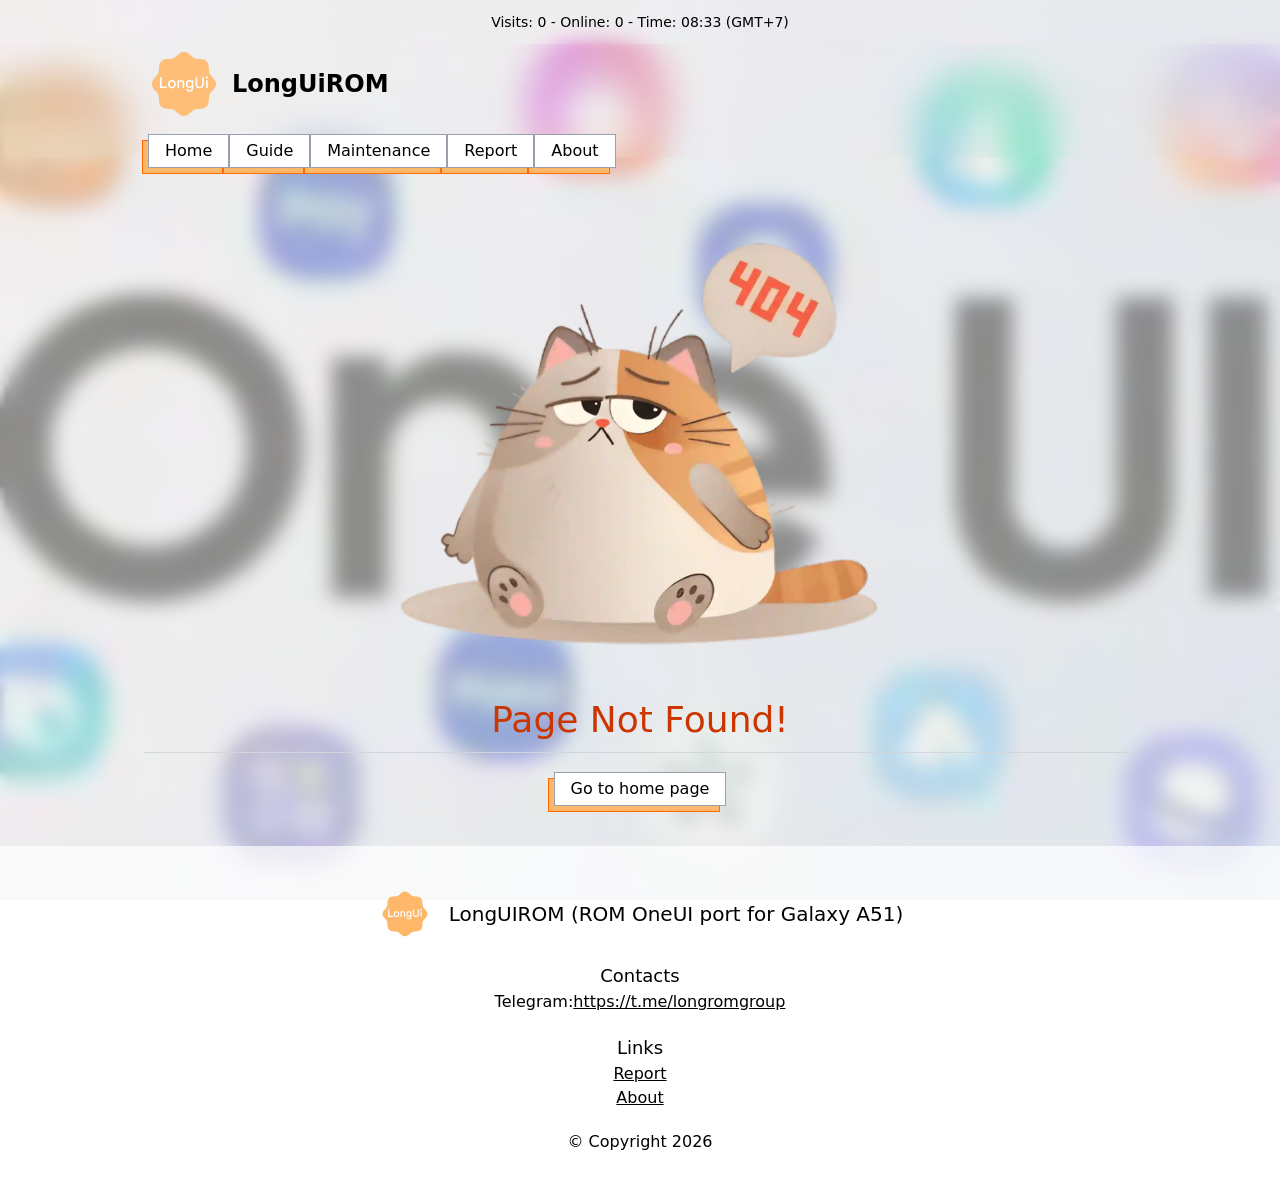
<file: index.html>
<!doctype html><html lang="en"><head><meta charset="utf-8"><meta name="viewport" content="width=device-width,initial-scale=1"><meta name="theme-color" content="#000000"><link rel="icon" type="image/svg+xml" href="/assets/%E2%B2%A4%E2%B2%A4%E2%B2%A4%D0%A1C%D0%A1%E1%8F%9F.svg"><script type="module" crossorigin src="/assets/ϹCᏟᏟϹᏟС.js"></script><link rel="modulepreload" crossorigin href="/assets/CⲤᏟⲤССᏟ.js"><link rel="stylesheet" crossorigin href="/assets/ᏟᏟⲤϹᏟⲤC.css"></head><body><noscript>You need to enable JavaScript to run this app.</noscript><div id="root"></div></body></html>
</file>
<file: assets/ᏟᏟⲤϹᏟⲤC.css>
@layer properties{@supports (((-webkit-hyphens:none)) and (not (margin-trim:inline))) or ((-moz-orient:inline) and (not (color:rgb(from red r g b)))){*,:before,:after,::backdrop{--tw-translate-x:0;--tw-translate-y:0;--tw-translate-z:0;--tw-rotate-x:initial;--tw-rotate-y:initial;--tw-rotate-z:initial;--tw-skew-x:initial;--tw-skew-y:initial;--tw-border-style:solid;--tw-font-weight:initial;--tw-blur:initial;--tw-brightness:initial;--tw-contrast:initial;--tw-grayscale:initial;--tw-hue-rotate:initial;--tw-invert:initial;--tw-opacity:initial;--tw-saturate:initial;--tw-sepia:initial;--tw-drop-shadow:initial;--tw-drop-shadow-color:initial;--tw-drop-shadow-alpha:100%;--tw-drop-shadow-size:initial;--tw-backdrop-blur:initial;--tw-backdrop-brightness:initial;--tw-backdrop-contrast:initial;--tw-backdrop-grayscale:initial;--tw-backdrop-hue-rotate:initial;--tw-backdrop-invert:initial;--tw-backdrop-opacity:initial;--tw-backdrop-saturate:initial;--tw-backdrop-sepia:initial;--tw-content:""}}}@layer theme{:root,:host{--font-sans:ui-sans-serif,system-ui,sans-serif,"Apple Color Emoji","Segoe UI Emoji","Segoe UI Symbol","Noto Color Emoji";--font-mono:ui-monospace,SFMono-Regular,Menlo,Monaco,Consolas,"Liberation Mono","Courier New",monospace;--color-red-300:oklch(80.8% .114 19.571);--color-red-500:oklch(63.7% .237 25.331);--color-orange-100:oklch(95.4% .038 75.164);--color-orange-200:oklch(90.1% .076 70.697);--color-orange-300:oklch(83.7% .128 66.29);--color-orange-400:oklch(75% .183 55.934);--color-orange-500:oklch(70.5% .213 47.604);--color-orange-700:oklch(55.3% .195 38.402);--color-orange-800:oklch(47% .157 37.304);--color-green-300:oklch(87.1% .15 154.449);--color-green-500:oklch(72.3% .219 149.579);--color-blue-400:oklch(70.7% .165 254.624);--color-blue-500:oklch(62.3% .214 259.815);--color-violet-300:oklch(81.1% .111 293.571);--color-violet-500:oklch(60.6% .25 292.717);--color-gray-300:oklch(87.2% .01 258.338);--color-gray-400:oklch(70.7% .022 261.325);--color-gray-500:oklch(55.1% .027 264.364);--color-gray-600:oklch(44.6% .03 256.802);--color-gray-700:oklch(37.3% .034 259.733);--color-gray-800:oklch(27.8% .033 256.848);--color-black:#000;--color-white:#fff;--spacing:.25rem;--text-sm:.875rem;--text-sm--line-height:calc(1.25/.875);--text-lg:1.125rem;--text-lg--line-height:calc(1.75/1.125);--text-xl:1.25rem;--text-xl--line-height:calc(1.75/1.25);--text-2xl:1.5rem;--text-2xl--line-height:calc(2/1.5);--text-4xl:2.25rem;--text-4xl--line-height:calc(2.5/2.25);--text-5xl:3rem;--text-5xl--line-height:1;--font-weight-medium:500;--font-weight-semibold:600;--radius-lg:.5rem;--blur-lg:16px;--default-transition-duration:.15s;--default-transition-timing-function:cubic-bezier(.4,0,.2,1);--default-font-family:var(--font-sans);--default-mono-font-family:var(--font-mono)}}@layer base{*,:after,:before,::backdrop{box-sizing:border-box;border:0 solid;margin:0;padding:0}::file-selector-button{box-sizing:border-box;border:0 solid;margin:0;padding:0}html,:host{-webkit-text-size-adjust:100%;tab-size:4;line-height:1.5;font-family:var(--default-font-family,ui-sans-serif,system-ui,sans-serif,"Apple Color Emoji","Segoe UI Emoji","Segoe UI Symbol","Noto Color Emoji");font-feature-settings:var(--default-font-feature-settings,normal);font-variation-settings:var(--default-font-variation-settings,normal);-webkit-tap-highlight-color:transparent}hr{height:0;color:inherit;border-top-width:1px}abbr:where([title]){-webkit-text-decoration:underline dotted;text-decoration:underline dotted}h1,h2,h3,h4,h5,h6{font-size:inherit;font-weight:inherit}a{color:inherit;-webkit-text-decoration:inherit;text-decoration:inherit}b,strong{font-weight:bolder}code,kbd,samp,pre{font-family:var(--default-mono-font-family,ui-monospace,SFMono-Regular,Menlo,Monaco,Consolas,"Liberation Mono","Courier New",monospace);font-feature-settings:var(--default-mono-font-feature-settings,normal);font-variation-settings:var(--default-mono-font-variation-settings,normal);font-size:1em}small{font-size:80%}sub,sup{vertical-align:baseline;font-size:75%;line-height:0;position:relative}sub{bottom:-.25em}sup{top:-.5em}table{text-indent:0;border-color:inherit;border-collapse:collapse}:-moz-focusring{outline:auto}progress{vertical-align:baseline}summary{display:list-item}ol,ul,menu{list-style:none}img,svg,video,canvas,audio,iframe,embed,object{vertical-align:middle;display:block}img,video{max-width:100%;height:auto}button,input,select,optgroup,textarea{font:inherit;font-feature-settings:inherit;font-variation-settings:inherit;letter-spacing:inherit;color:inherit;opacity:1;background-color:#0000;border-radius:0}::file-selector-button{font:inherit;font-feature-settings:inherit;font-variation-settings:inherit;letter-spacing:inherit;color:inherit;opacity:1;background-color:#0000;border-radius:0}:where(select:is([multiple],[size])) optgroup{font-weight:bolder}:where(select:is([multiple],[size])) optgroup option{padding-inline-start:20px}::file-selector-button{margin-inline-end:4px}::placeholder{opacity:1}@supports (not ((-webkit-appearance:-apple-pay-button))) or (contain-intrinsic-size:1px){::placeholder{color:currentColor}@supports (color:color-mix(in lab,red,red)){::placeholder{color:color-mix(in oklab,currentcolor 50%,transparent)}}}textarea{resize:vertical}::-webkit-search-decoration{-webkit-appearance:none}::-webkit-date-and-time-value{min-height:1lh;text-align:inherit}::-webkit-datetime-edit{display:inline-flex}::-webkit-datetime-edit-fields-wrapper{padding:0}::-webkit-datetime-edit{padding-block:0}::-webkit-datetime-edit-year-field{padding-block:0}::-webkit-datetime-edit-month-field{padding-block:0}::-webkit-datetime-edit-day-field{padding-block:0}::-webkit-datetime-edit-hour-field{padding-block:0}::-webkit-datetime-edit-minute-field{padding-block:0}::-webkit-datetime-edit-second-field{padding-block:0}::-webkit-datetime-edit-millisecond-field{padding-block:0}::-webkit-datetime-edit-meridiem-field{padding-block:0}::-webkit-calendar-picker-indicator{line-height:1}:-moz-ui-invalid{box-shadow:none}button,input:where([type=button],[type=reset],[type=submit]){appearance:button}::file-selector-button{appearance:button}::-webkit-inner-spin-button{height:auto}::-webkit-outer-spin-button{height:auto}[hidden]:where(:not([hidden=until-found])){display:none!important}}@layer components;@layer utilities{.absolute{position:absolute}.fixed{position:fixed}.relative{position:relative}.static{position:static}.inset-0{inset:calc(var(--spacing)*0)}.top-0{top:calc(var(--spacing)*0)}.top-\[-4px\]{top:-4px}.right-\[-4px\]{right:-4px}.bottom-\[-4px\]{bottom:-4px}.left-0{left:calc(var(--spacing)*0)}.left-\[-4px\]{left:-4px}.z-10{z-index:10}.z-50{z-index:50}.container{width:100%}@media (min-width:40rem){.container{max-width:40rem}}@media (min-width:60rem){.container{max-width:60rem}}@media (min-width:64rem){.container{max-width:64rem}}.container{margin-inline:auto;padding-inline:1rem}.mx-auto{margin-inline:auto}.my-3{margin-block:calc(var(--spacing)*3)}.prose{color:var(--tw-prose-body);max-width:65ch}.prose :where(p):not(:where([class~=not-prose],[class~=not-prose] *)){margin-top:1.25em;margin-bottom:1.25em}.prose :where([class~=lead]):not(:where([class~=not-prose],[class~=not-prose] *)){color:var(--tw-prose-lead);margin-top:1.2em;margin-bottom:1.2em;font-size:1.25em;line-height:1.6}.prose :where(a):not(:where([class~=not-prose],[class~=not-prose] *)){color:var(--tw-prose-links);font-weight:500;text-decoration:underline}.prose :where(strong):not(:where([class~=not-prose],[class~=not-prose] *)){color:var(--tw-prose-bold);font-weight:600}.prose :where(a strong):not(:where([class~=not-prose],[class~=not-prose] *)),.prose :where(blockquote strong):not(:where([class~=not-prose],[class~=not-prose] *)),.prose :where(thead th strong):not(:where([class~=not-prose],[class~=not-prose] *)){color:inherit}.prose :where(ol):not(:where([class~=not-prose],[class~=not-prose] *)){margin-top:1.25em;margin-bottom:1.25em;padding-inline-start:1.625em;list-style-type:decimal}.prose :where(ol[type=A]):not(:where([class~=not-prose],[class~=not-prose] *)){list-style-type:upper-alpha}.prose :where(ol[type=a]):not(:where([class~=not-prose],[class~=not-prose] *)){list-style-type:lower-alpha}.prose :where(ol[type=A s]):not(:where([class~=not-prose],[class~=not-prose] *)){list-style-type:upper-alpha}.prose :where(ol[type=a s]):not(:where([class~=not-prose],[class~=not-prose] *)){list-style-type:lower-alpha}.prose :where(ol[type=I]):not(:where([class~=not-prose],[class~=not-prose] *)){list-style-type:upper-roman}.prose :where(ol[type=i]):not(:where([class~=not-prose],[class~=not-prose] *)){list-style-type:lower-roman}.prose :where(ol[type=I s]):not(:where([class~=not-prose],[class~=not-prose] *)){list-style-type:upper-roman}.prose :where(ol[type=i s]):not(:where([class~=not-prose],[class~=not-prose] *)){list-style-type:lower-roman}.prose :where(ol[type="1"]):not(:where([class~=not-prose],[class~=not-prose] *)){list-style-type:decimal}.prose :where(ul):not(:where([class~=not-prose],[class~=not-prose] *)){margin-top:1.25em;margin-bottom:1.25em;padding-inline-start:1.625em;list-style-type:disc}.prose :where(ol>li):not(:where([class~=not-prose],[class~=not-prose] *))::marker{color:var(--tw-prose-counters);font-weight:400}.prose :where(ul>li):not(:where([class~=not-prose],[class~=not-prose] *))::marker{color:var(--tw-prose-bullets)}.prose :where(dt):not(:where([class~=not-prose],[class~=not-prose] *)){color:var(--tw-prose-headings);margin-top:1.25em;font-weight:600}.prose :where(hr):not(:where([class~=not-prose],[class~=not-prose] *)){border-color:var(--tw-prose-hr);border-top-width:1px;margin-top:3em;margin-bottom:3em}.prose :where(blockquote):not(:where([class~=not-prose],[class~=not-prose] *)){color:var(--tw-prose-quotes);border-inline-start-width:.25rem;border-inline-start-color:var(--tw-prose-quote-borders);quotes:"“""”""‘""’";margin-top:1.6em;margin-bottom:1.6em;padding-inline-start:1em;font-style:italic;font-weight:500}.prose :where(blockquote p:first-of-type):not(:where([class~=not-prose],[class~=not-prose] *)):before{content:open-quote}.prose :where(blockquote p:last-of-type):not(:where([class~=not-prose],[class~=not-prose] *)):after{content:close-quote}.prose :where(h1):not(:where([class~=not-prose],[class~=not-prose] *)){color:var(--tw-prose-headings);margin-top:0;margin-bottom:.888889em;font-size:2.25em;font-weight:800;line-height:1.11111}.prose :where(h1 strong):not(:where([class~=not-prose],[class~=not-prose] *)){color:inherit;font-weight:900}.prose :where(h2):not(:where([class~=not-prose],[class~=not-prose] *)){color:var(--tw-prose-headings);margin-top:2em;margin-bottom:1em;font-size:1.5em;font-weight:700;line-height:1.33333}.prose :where(h2 strong):not(:where([class~=not-prose],[class~=not-prose] *)){color:inherit;font-weight:800}.prose :where(h3):not(:where([class~=not-prose],[class~=not-prose] *)){color:var(--tw-prose-headings);margin-top:1.6em;margin-bottom:.6em;font-size:1.25em;font-weight:600;line-height:1.6}.prose :where(h3 strong):not(:where([class~=not-prose],[class~=not-prose] *)){color:inherit;font-weight:700}.prose :where(h4):not(:where([class~=not-prose],[class~=not-prose] *)){color:var(--tw-prose-headings);margin-top:1.5em;margin-bottom:.5em;font-weight:600;line-height:1.5}.prose :where(h4 strong):not(:where([class~=not-prose],[class~=not-prose] *)){color:inherit;font-weight:700}.prose :where(img):not(:where([class~=not-prose],[class~=not-prose] *)){margin-top:2em;margin-bottom:2em}.prose :where(picture):not(:where([class~=not-prose],[class~=not-prose] *)){margin-top:2em;margin-bottom:2em;display:block}.prose :where(video):not(:where([class~=not-prose],[class~=not-prose] *)){margin-top:2em;margin-bottom:2em}.prose :where(kbd):not(:where([class~=not-prose],[class~=not-prose] *)){color:var(--tw-prose-kbd);box-shadow:0 0 0 1px rgb(var(--tw-prose-kbd-shadows)/10%),0 3px rgb(var(--tw-prose-kbd-shadows)/10%);padding-top:.1875em;padding-inline-end:.375em;padding-bottom:.1875em;border-radius:.3125rem;padding-inline-start:.375em;font-family:inherit;font-size:.875em;font-weight:500}.prose :where(code):not(:where([class~=not-prose],[class~=not-prose] *)){color:var(--tw-prose-code);font-size:.875em;font-weight:600}.prose :where(code):not(:where([class~=not-prose],[class~=not-prose] *)):before,.prose :where(code):not(:where([class~=not-prose],[class~=not-prose] *)):after{content:"`"}.prose :where(a code):not(:where([class~=not-prose],[class~=not-prose] *)),.prose :where(h1 code):not(:where([class~=not-prose],[class~=not-prose] *)){color:inherit}.prose :where(h2 code):not(:where([class~=not-prose],[class~=not-prose] *)){color:inherit;font-size:.875em}.prose :where(h3 code):not(:where([class~=not-prose],[class~=not-prose] *)){color:inherit;font-size:.9em}.prose :where(h4 code):not(:where([class~=not-prose],[class~=not-prose] *)),.prose :where(blockquote code):not(:where([class~=not-prose],[class~=not-prose] *)),.prose :where(thead th code):not(:where([class~=not-prose],[class~=not-prose] *)){color:inherit}.prose :where(pre):not(:where([class~=not-prose],[class~=not-prose] *)){color:var(--tw-prose-pre-code);background-color:var(--tw-prose-pre-bg);padding-top:.857143em;padding-inline-end:1.14286em;padding-bottom:.857143em;border-radius:.375rem;margin-top:1.71429em;margin-bottom:1.71429em;padding-inline-start:1.14286em;font-size:.875em;font-weight:400;line-height:1.71429;overflow-x:auto}.prose :where(pre code):not(:where([class~=not-prose],[class~=not-prose] *)){font-weight:inherit;color:inherit;font-size:inherit;font-family:inherit;line-height:inherit;background-color:#0000;border-width:0;border-radius:0;padding:0}.prose :where(pre code):not(:where([class~=not-prose],[class~=not-prose] *)):before,.prose :where(pre code):not(:where([class~=not-prose],[class~=not-prose] *)):after{content:none}.prose :where(table):not(:where([class~=not-prose],[class~=not-prose] *)){table-layout:auto;width:100%;margin-top:2em;margin-bottom:2em;font-size:.875em;line-height:1.71429}.prose :where(thead):not(:where([class~=not-prose],[class~=not-prose] *)){border-bottom-width:1px;border-bottom-color:var(--tw-prose-th-borders)}.prose :where(thead th):not(:where([class~=not-prose],[class~=not-prose] *)){color:var(--tw-prose-headings);vertical-align:bottom;padding-inline-end:.571429em;padding-bottom:.571429em;padding-inline-start:.571429em;font-weight:600}.prose :where(tbody tr):not(:where([class~=not-prose],[class~=not-prose] *)){border-bottom-width:1px;border-bottom-color:var(--tw-prose-td-borders)}.prose :where(tbody tr:last-child):not(:where([class~=not-prose],[class~=not-prose] *)){border-bottom-width:0}.prose :where(tbody td):not(:where([class~=not-prose],[class~=not-prose] *)){vertical-align:baseline}.prose :where(tfoot):not(:where([class~=not-prose],[class~=not-prose] *)){border-top-width:1px;border-top-color:var(--tw-prose-th-borders)}.prose :where(tfoot td):not(:where([class~=not-prose],[class~=not-prose] *)){vertical-align:top}.prose :where(th,td):not(:where([class~=not-prose],[class~=not-prose] *)){text-align:start}.prose :where(figure>*):not(:where([class~=not-prose],[class~=not-prose] *)){margin-top:0;margin-bottom:0}.prose :where(figcaption):not(:where([class~=not-prose],[class~=not-prose] *)){color:var(--tw-prose-captions);margin-top:.857143em;font-size:.875em;line-height:1.42857}.prose{--tw-prose-body:oklch(37.3% .034 259.733);--tw-prose-headings:oklch(21% .034 264.665);--tw-prose-lead:oklch(44.6% .03 256.802);--tw-prose-links:oklch(21% .034 264.665);--tw-prose-bold:oklch(21% .034 264.665);--tw-prose-counters:oklch(55.1% .027 264.364);--tw-prose-bullets:oklch(87.2% .01 258.338);--tw-prose-hr:oklch(92.8% .006 264.531);--tw-prose-quotes:oklch(21% .034 264.665);--tw-prose-quote-borders:oklch(92.8% .006 264.531);--tw-prose-captions:oklch(55.1% .027 264.364);--tw-prose-kbd:oklch(21% .034 264.665);--tw-prose-kbd-shadows:NaN NaN NaN;--tw-prose-code:oklch(21% .034 264.665);--tw-prose-pre-code:oklch(92.8% .006 264.531);--tw-prose-pre-bg:oklch(27.8% .033 256.848);--tw-prose-th-borders:oklch(87.2% .01 258.338);--tw-prose-td-borders:oklch(92.8% .006 264.531);--tw-prose-invert-body:oklch(87.2% .01 258.338);--tw-prose-invert-headings:#fff;--tw-prose-invert-lead:oklch(70.7% .022 261.325);--tw-prose-invert-links:#fff;--tw-prose-invert-bold:#fff;--tw-prose-invert-counters:oklch(70.7% .022 261.325);--tw-prose-invert-bullets:oklch(44.6% .03 256.802);--tw-prose-invert-hr:oklch(37.3% .034 259.733);--tw-prose-invert-quotes:oklch(96.7% .003 264.542);--tw-prose-invert-quote-borders:oklch(37.3% .034 259.733);--tw-prose-invert-captions:oklch(70.7% .022 261.325);--tw-prose-invert-kbd:#fff;--tw-prose-invert-kbd-shadows:255 255 255;--tw-prose-invert-code:#fff;--tw-prose-invert-pre-code:oklch(87.2% .01 258.338);--tw-prose-invert-pre-bg:#00000080;--tw-prose-invert-th-borders:oklch(44.6% .03 256.802);--tw-prose-invert-td-borders:oklch(37.3% .034 259.733);font-size:1rem;line-height:1.75}.prose :where(picture>img):not(:where([class~=not-prose],[class~=not-prose] *)){margin-top:0;margin-bottom:0}.prose :where(li):not(:where([class~=not-prose],[class~=not-prose] *)){margin-top:.5em;margin-bottom:.5em}.prose :where(ol>li):not(:where([class~=not-prose],[class~=not-prose] *)),.prose :where(ul>li):not(:where([class~=not-prose],[class~=not-prose] *)){padding-inline-start:.375em}.prose :where(.prose>ul>li p):not(:where([class~=not-prose],[class~=not-prose] *)){margin-top:.75em;margin-bottom:.75em}.prose :where(.prose>ul>li>p:first-child):not(:where([class~=not-prose],[class~=not-prose] *)){margin-top:1.25em}.prose :where(.prose>ul>li>p:last-child):not(:where([class~=not-prose],[class~=not-prose] *)){margin-bottom:1.25em}.prose :where(.prose>ol>li>p:first-child):not(:where([class~=not-prose],[class~=not-prose] *)){margin-top:1.25em}.prose :where(.prose>ol>li>p:last-child):not(:where([class~=not-prose],[class~=not-prose] *)){margin-bottom:1.25em}.prose :where(ul ul,ul ol,ol ul,ol ol):not(:where([class~=not-prose],[class~=not-prose] *)){margin-top:.75em;margin-bottom:.75em}.prose :where(dl):not(:where([class~=not-prose],[class~=not-prose] *)){margin-top:1.25em;margin-bottom:1.25em}.prose :where(dd):not(:where([class~=not-prose],[class~=not-prose] *)){margin-top:.5em;padding-inline-start:1.625em}.prose :where(hr+*):not(:where([class~=not-prose],[class~=not-prose] *)),.prose :where(h2+*):not(:where([class~=not-prose],[class~=not-prose] *)),.prose :where(h3+*):not(:where([class~=not-prose],[class~=not-prose] *)),.prose :where(h4+*):not(:where([class~=not-prose],[class~=not-prose] *)){margin-top:0}.prose :where(thead th:first-child):not(:where([class~=not-prose],[class~=not-prose] *)){padding-inline-start:0}.prose :where(thead th:last-child):not(:where([class~=not-prose],[class~=not-prose] *)){padding-inline-end:0}.prose :where(tbody td,tfoot td):not(:where([class~=not-prose],[class~=not-prose] *)){padding-top:.571429em;padding-inline-end:.571429em;padding-bottom:.571429em;padding-inline-start:.571429em}.prose :where(tbody td:first-child,tfoot td:first-child):not(:where([class~=not-prose],[class~=not-prose] *)){padding-inline-start:0}.prose :where(tbody td:last-child,tfoot td:last-child):not(:where([class~=not-prose],[class~=not-prose] *)){padding-inline-end:0}.prose :where(figure):not(:where([class~=not-prose],[class~=not-prose] *)){margin-top:2em;margin-bottom:2em}.prose :where(.prose>:first-child):not(:where([class~=not-prose],[class~=not-prose] *)){margin-top:0}.prose :where(.prose>:last-child):not(:where([class~=not-prose],[class~=not-prose] *)){margin-bottom:0}.mt-10{margin-top:calc(var(--spacing)*10)}.mr-2{margin-right:calc(var(--spacing)*2)}.mb-3{margin-bottom:calc(var(--spacing)*3)}.flex{display:flex}.hidden{display:none}.inline-block{display:inline-block}.h-3{height:calc(var(--spacing)*3)}.h-5{height:calc(var(--spacing)*5)}.h-10{height:calc(var(--spacing)*10)}.h-12{height:calc(var(--spacing)*12)}.h-14{height:calc(var(--spacing)*14)}.h-24{height:calc(var(--spacing)*24)}.h-64{height:calc(var(--spacing)*64)}.h-\[1px\]{height:1px}.h-full{height:100%}.h-screen{height:100vh}.min-h-full{min-height:100%}.w-6{width:calc(var(--spacing)*6)}.w-10{width:calc(var(--spacing)*10)}.w-14{width:calc(var(--spacing)*14)}.w-20{width:calc(var(--spacing)*20)}.w-50{width:calc(var(--spacing)*50)}.w-\[70\%\]{width:70%}.w-full{width:100%}.min-w-0{min-width:calc(var(--spacing)*0)}.translate-x-\[-6px\]{--tw-translate-x:-6px;translate:var(--tw-translate-x)var(--tw-translate-y)}.translate-x-\[6px\]{--tw-translate-x:6px;translate:var(--tw-translate-x)var(--tw-translate-y)}.translate-y-\[6px\]{--tw-translate-y:6px;translate:var(--tw-translate-x)var(--tw-translate-y)}.translate-y-\[10px\]{--tw-translate-y:10px;translate:var(--tw-translate-x)var(--tw-translate-y)}.transform{transform:var(--tw-rotate-x,)var(--tw-rotate-y,)var(--tw-rotate-z,)var(--tw-skew-x,)var(--tw-skew-y,)}.cursor-pointer{cursor:pointer}.list-disc{list-style-type:disc}.flex-wrap{flex-wrap:wrap}.items-center{align-items:center}.justify-between{justify-content:space-between}.justify-center{justify-content:center}.gap-0{gap:calc(var(--spacing)*0)}.gap-1{gap:calc(var(--spacing)*1)}.gap-2{gap:calc(var(--spacing)*2)}.gap-3{gap:calc(var(--spacing)*3)}.gap-4{gap:calc(var(--spacing)*4)}.gap-6{gap:calc(var(--spacing)*6)}.overflow-auto{overflow:auto}.overflow-hidden{overflow:hidden}.rounded-full{border-radius:3.40282e38px}.rounded-lg{border-radius:var(--radius-lg)}.border{border-style:var(--tw-border-style);border-width:1px}.border-2{border-style:var(--tw-border-style);border-width:2px}.border-b{border-bottom-style:var(--tw-border-style);border-bottom-width:1px}.border-dashed{--tw-border-style:dashed;border-style:dashed}.border-\[rgb\(114\,161\,92\)\]{border-color:#72a15c}.border-gray-300{border-color:var(--color-gray-300)}.border-gray-400{border-color:var(--color-gray-400)}.border-gray-500{border-color:var(--color-gray-500)}.border-gray-600\/20{border-color:#4a556533}@supports (color:color-mix(in lab,red,red)){.border-gray-600\/20{border-color:color-mix(in oklab,var(--color-gray-600)20%,transparent)}}.border-green-500{border-color:var(--color-green-500)}.border-orange-400{border-color:var(--color-orange-400)}.border-orange-500{border-color:var(--color-orange-500)}.border-red-500{border-color:var(--color-red-500)}.border-violet-500{border-color:var(--color-violet-500)}.bg-gray-300{background-color:var(--color-gray-300)}.bg-green-300{background-color:var(--color-green-300)}.bg-orange-100{background-color:var(--color-orange-100)}.bg-orange-300{background-color:var(--color-orange-300)}.bg-orange-400\/5{background-color:#ff8b1a0d}@supports (color:color-mix(in lab,red,red)){.bg-orange-400\/5{background-color:color-mix(in oklab,var(--color-orange-400)5%,transparent)}}.bg-red-300{background-color:var(--color-red-300)}.bg-violet-300{background-color:var(--color-violet-300)}.bg-white{background-color:var(--color-white)}.bg-white\/50{background-color:#ffffff80}@supports (color:color-mix(in lab,red,red)){.bg-white\/50{background-color:color-mix(in oklab,var(--color-white)50%,transparent)}}.bg-white\/70{background-color:#ffffffb3}@supports (color:color-mix(in lab,red,red)){.bg-white\/70{background-color:color-mix(in oklab,var(--color-white)70%,transparent)}}.fill-orange-400{fill:var(--color-orange-400)}.p-3{padding:calc(var(--spacing)*3)}.p-4{padding:calc(var(--spacing)*4)}.p-10{padding:calc(var(--spacing)*10)}.px-0{padding-inline:calc(var(--spacing)*0)}.px-1{padding-inline:calc(var(--spacing)*1)}.px-2{padding-inline:calc(var(--spacing)*2)}.px-3{padding-inline:calc(var(--spacing)*3)}.px-4{padding-inline:calc(var(--spacing)*4)}.py-0{padding-block:calc(var(--spacing)*0)}.py-1{padding-block:calc(var(--spacing)*1)}.py-2{padding-block:calc(var(--spacing)*2)}.py-3{padding-block:calc(var(--spacing)*3)}.py-4{padding-block:calc(var(--spacing)*4)}.py-5{padding-block:calc(var(--spacing)*5)}.py-6{padding-block:calc(var(--spacing)*6)}.py-10{padding-block:calc(var(--spacing)*10)}.pt-2{padding-top:calc(var(--spacing)*2)}.pt-5{padding-top:calc(var(--spacing)*5)}.pt-10{padding-top:calc(var(--spacing)*10)}.pt-40{padding-top:calc(var(--spacing)*40)}.pt-50{padding-top:calc(var(--spacing)*50)}.pb-3{padding-bottom:calc(var(--spacing)*3)}.pb-4{padding-bottom:calc(var(--spacing)*4)}.pl-0{padding-left:calc(var(--spacing)*0)}.pl-4{padding-left:calc(var(--spacing)*4)}.pl-6{padding-left:calc(var(--spacing)*6)}.text-center{text-align:center}.text-2xl{font-size:var(--text-2xl);line-height:var(--tw-leading,var(--text-2xl--line-height))}.text-4xl{font-size:var(--text-4xl);line-height:var(--tw-leading,var(--text-4xl--line-height))}.text-5xl{font-size:var(--text-5xl);line-height:var(--tw-leading,var(--text-5xl--line-height))}.text-lg{font-size:var(--text-lg);line-height:var(--tw-leading,var(--text-lg--line-height))}.text-sm{font-size:var(--text-sm);line-height:var(--tw-leading,var(--text-sm--line-height))}.text-sm\/6{font-size:var(--text-sm);line-height:calc(var(--spacing)*6)}.text-xl{font-size:var(--text-xl);line-height:var(--tw-leading,var(--text-xl--line-height))}.font-medium{--tw-font-weight:var(--font-weight-medium);font-weight:var(--font-weight-medium)}.font-semibold{--tw-font-weight:var(--font-weight-semibold);font-weight:var(--font-weight-semibold)}.text-blue-500{color:var(--color-blue-500)}.text-current{color:currentColor}.text-gray-700{color:var(--color-gray-700)}.text-orange-700{color:var(--color-orange-700)}.text-orange-800{color:var(--color-orange-800)}.underline{text-decoration-line:underline}.opacity-70{opacity:.7}.opacity-90{opacity:.9}.outline-orange-400{outline-color:var(--color-orange-400)}.blur{--tw-blur:blur(8px);filter:var(--tw-blur,)var(--tw-brightness,)var(--tw-contrast,)var(--tw-grayscale,)var(--tw-hue-rotate,)var(--tw-invert,)var(--tw-saturate,)var(--tw-sepia,)var(--tw-drop-shadow,)}.filter{filter:var(--tw-blur,)var(--tw-brightness,)var(--tw-contrast,)var(--tw-grayscale,)var(--tw-hue-rotate,)var(--tw-invert,)var(--tw-saturate,)var(--tw-sepia,)var(--tw-drop-shadow,)}.backdrop-blur{--tw-backdrop-blur:blur(8px);-webkit-backdrop-filter:var(--tw-backdrop-blur,)var(--tw-backdrop-brightness,)var(--tw-backdrop-contrast,)var(--tw-backdrop-grayscale,)var(--tw-backdrop-hue-rotate,)var(--tw-backdrop-invert,)var(--tw-backdrop-opacity,)var(--tw-backdrop-saturate,)var(--tw-backdrop-sepia,);backdrop-filter:var(--tw-backdrop-blur,)var(--tw-backdrop-brightness,)var(--tw-backdrop-contrast,)var(--tw-backdrop-grayscale,)var(--tw-backdrop-hue-rotate,)var(--tw-backdrop-invert,)var(--tw-backdrop-opacity,)var(--tw-backdrop-saturate,)var(--tw-backdrop-sepia,)}.backdrop-blur-lg{--tw-backdrop-blur:blur(var(--blur-lg));-webkit-backdrop-filter:var(--tw-backdrop-blur,)var(--tw-backdrop-brightness,)var(--tw-backdrop-contrast,)var(--tw-backdrop-grayscale,)var(--tw-backdrop-hue-rotate,)var(--tw-backdrop-invert,)var(--tw-backdrop-opacity,)var(--tw-backdrop-saturate,)var(--tw-backdrop-sepia,);backdrop-filter:var(--tw-backdrop-blur,)var(--tw-backdrop-brightness,)var(--tw-backdrop-contrast,)var(--tw-backdrop-grayscale,)var(--tw-backdrop-hue-rotate,)var(--tw-backdrop-invert,)var(--tw-backdrop-opacity,)var(--tw-backdrop-saturate,)var(--tw-backdrop-sepia,)}.transition{transition-property:color,background-color,border-color,outline-color,text-decoration-color,fill,stroke,--tw-gradient-from,--tw-gradient-via,--tw-gradient-to,opacity,box-shadow,transform,translate,scale,rotate,filter,-webkit-backdrop-filter,backdrop-filter,display,visibility,content-visibility,overlay,pointer-events;transition-timing-function:var(--tw-ease,var(--default-transition-timing-function));transition-duration:var(--tw-duration,var(--default-transition-duration))}.after\:absolute:after{content:var(--tw-content);position:absolute}.after\:inset-0:after{content:var(--tw-content);inset:calc(var(--spacing)*0)}.after\:z-10:after{content:var(--tw-content);z-index:10}.after\:backdrop-blur-\[2px\]:after{content:var(--tw-content);--tw-backdrop-blur:blur(2px);-webkit-backdrop-filter:var(--tw-backdrop-blur,)var(--tw-backdrop-brightness,)var(--tw-backdrop-contrast,)var(--tw-backdrop-grayscale,)var(--tw-backdrop-hue-rotate,)var(--tw-backdrop-invert,)var(--tw-backdrop-opacity,)var(--tw-backdrop-saturate,)var(--tw-backdrop-sepia,);backdrop-filter:var(--tw-backdrop-blur,)var(--tw-backdrop-brightness,)var(--tw-backdrop-contrast,)var(--tw-backdrop-grayscale,)var(--tw-backdrop-hue-rotate,)var(--tw-backdrop-invert,)var(--tw-backdrop-opacity,)var(--tw-backdrop-saturate,)var(--tw-backdrop-sepia,)}@media (hover:hover){.hover\:translate-y-\[-2px\]:hover{--tw-translate-y:-2px;translate:var(--tw-translate-x)var(--tw-translate-y)}.hover\:text-\[\#2BA2DC\]:hover{color:#2ba2dc}.hover\:text-blue-400:hover{color:var(--color-blue-400)}}.active\:translate-y-\[4px\]:active{--tw-translate-y:4px;translate:var(--tw-translate-x)var(--tw-translate-y)}@media (min-width:40rem){.tablet\:block{display:block}.tablet\:flex{display:flex}.tablet\:hidden{display:none}.tablet\:h-32{height:calc(var(--spacing)*32)}.tablet\:w-14{width:calc(var(--spacing)*14)}.tablet\:w-20{width:calc(var(--spacing)*20)}.tablet\:w-\[50\%\]{width:50%}.tablet\:gap-6{gap:calc(var(--spacing)*6)}}.dark\:border-gray-500:where([data-theme=dark],[data-theme=dark] *){border-color:var(--color-gray-500)}.dark\:border-orange-300\/30:where([data-theme=dark],[data-theme=dark] *){border-color:#ffb96d4d}@supports (color:color-mix(in lab,red,red)){.dark\:border-orange-300\/30:where([data-theme=dark],[data-theme=dark] *){border-color:color-mix(in oklab,var(--color-orange-300)30%,transparent)}}.dark\:bg-\[\#1C1F26\]:where([data-theme=dark],[data-theme=dark] *){background-color:#1c1f26}.dark\:bg-black\/30:where([data-theme=dark],[data-theme=dark] *){background-color:#0000004d}@supports (color:color-mix(in lab,red,red)){.dark\:bg-black\/30:where([data-theme=dark],[data-theme=dark] *){background-color:color-mix(in oklab,var(--color-black)30%,transparent)}}.dark\:bg-gray-500:where([data-theme=dark],[data-theme=dark] *){background-color:var(--color-gray-500)}.dark\:bg-orange-200:where([data-theme=dark],[data-theme=dark] *){background-color:var(--color-orange-200)}.dark\:bg-white\/30:where([data-theme=dark],[data-theme=dark] *){background-color:#ffffff4d}@supports (color:color-mix(in lab,red,red)){.dark\:bg-white\/30:where([data-theme=dark],[data-theme=dark] *){background-color:color-mix(in oklab,var(--color-white)30%,transparent)}}.dark\:fill-orange-400:where([data-theme=dark],[data-theme=dark] *){fill:var(--color-orange-400)}.dark\:text-orange-300:where([data-theme=dark],[data-theme=dark] *){color:var(--color-orange-300)}.dark\:text-white:where([data-theme=dark],[data-theme=dark] *){color:var(--color-white)}.dark\:invert:where([data-theme=dark],[data-theme=dark] *){--tw-invert:invert(100%);filter:var(--tw-blur,)var(--tw-brightness,)var(--tw-contrast,)var(--tw-grayscale,)var(--tw-hue-rotate,)var(--tw-invert,)var(--tw-saturate,)var(--tw-sepia,)var(--tw-drop-shadow,)}}body{position:relative}body:before{z-index:-2;content:"";background-image:url(/assets/%E1%8F%9FC%D0%A1C%E2%B2%A4%E1%8F%9F%CF%B9.webp);background-position:50%;background-repeat:no-repeat;background-size:auto 100%;width:100vw;height:100vh;position:fixed}body:after{z-index:-2;content:"";-webkit-backdrop-filter:blur(10px);backdrop-filter:blur(10px);background-color:#eeefe996;width:100vw;height:100vh;position:fixed;top:0}hr{color:var(--color-gray-300)}[data-theme=dark] body:after{background-color:#1c1f26d5}[data-theme=dark] hr{color:var(--color-gray-800)}.seed{pointer-events:none;z-index:-1;width:24px;height:24px;transition:transform 1s ease-in-out;animation:linear forwards floatUp;position:fixed}@keyframes floatUp{0%{opacity:.9;transform:translateY(0)translate(-20vh)rotate(0)}to{transform:translateY(-100vh)translate(var(--float-x))rotate(360deg);opacity:0}}@property --tw-translate-x{syntax:"*";inherits:false;initial-value:0}@property --tw-translate-y{syntax:"*";inherits:false;initial-value:0}@property --tw-translate-z{syntax:"*";inherits:false;initial-value:0}@property --tw-rotate-x{syntax:"*";inherits:false}@property --tw-rotate-y{syntax:"*";inherits:false}@property --tw-rotate-z{syntax:"*";inherits:false}@property --tw-skew-x{syntax:"*";inherits:false}@property --tw-skew-y{syntax:"*";inherits:false}@property --tw-border-style{syntax:"*";inherits:false;initial-value:solid}@property --tw-font-weight{syntax:"*";inherits:false}@property --tw-blur{syntax:"*";inherits:false}@property --tw-brightness{syntax:"*";inherits:false}@property --tw-contrast{syntax:"*";inherits:false}@property --tw-grayscale{syntax:"*";inherits:false}@property --tw-hue-rotate{syntax:"*";inherits:false}@property --tw-invert{syntax:"*";inherits:false}@property --tw-opacity{syntax:"*";inherits:false}@property --tw-saturate{syntax:"*";inherits:false}@property --tw-sepia{syntax:"*";inherits:false}@property --tw-drop-shadow{syntax:"*";inherits:false}@property --tw-drop-shadow-color{syntax:"*";inherits:false}@property --tw-drop-shadow-alpha{syntax:"<percentage>";inherits:false;initial-value:100%}@property --tw-drop-shadow-size{syntax:"*";inherits:false}@property --tw-backdrop-blur{syntax:"*";inherits:false}@property --tw-backdrop-brightness{syntax:"*";inherits:false}@property --tw-backdrop-contrast{syntax:"*";inherits:false}@property --tw-backdrop-grayscale{syntax:"*";inherits:false}@property --tw-backdrop-hue-rotate{syntax:"*";inherits:false}@property --tw-backdrop-invert{syntax:"*";inherits:false}@property --tw-backdrop-opacity{syntax:"*";inherits:false}@property --tw-backdrop-saturate{syntax:"*";inherits:false}@property --tw-backdrop-sepia{syntax:"*";inherits:false}@property --tw-content{syntax:"*";inherits:false;initial-value:""}
</file>
